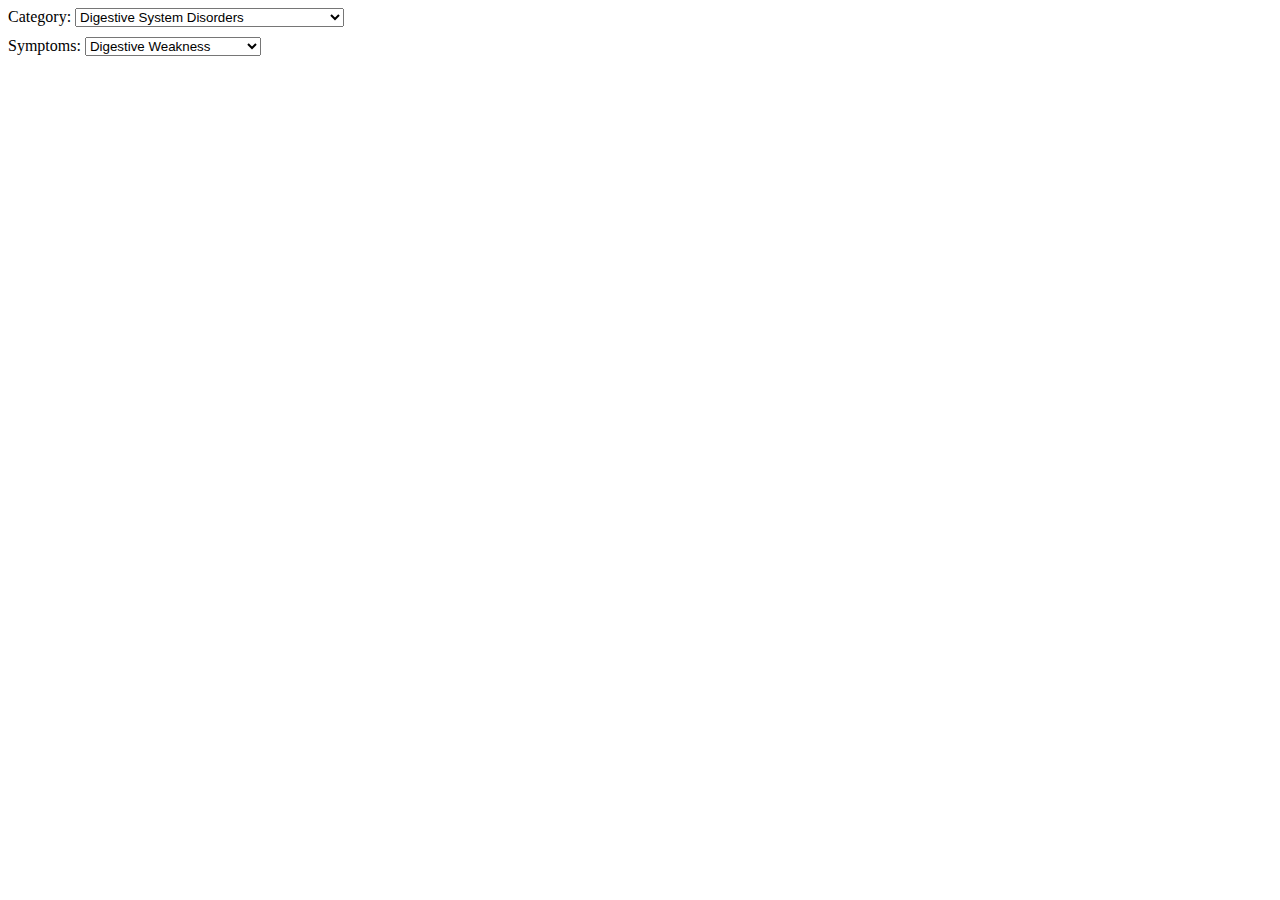
<file: dummy.html>
<!DOCTYPE html>
<html lang="en">

<head>
    <meta charset="UTF-8">
    <meta name="viewport" content="width=device-width, initial-scale=1.0">
    <title>Symptoms Selector</title>
    <style>
        /* Your CSS styles go here */
        .dropdown-container {
            margin-bottom: 10px;
        }
    </style>
</head>

<body>
    <div class="dropdown-container">
        <label for="category-dropdown">Category:</label>
        <select id="category-dropdown"></select>
    </div>
    <div class="dropdown-container">
        <label for="symptoms-dropdown">Symptoms:</label>
        <select id="symptoms-dropdown"></select>
    </div>

    <!-- JavaScript code -->
    <script>
        // Define the category and symptom data
        const dropdownData = {
            "Digestive System Disorders": [
                'Digestive Weakness',
                'Stomach Disorders',
                'Constipation',
                'Irritable Bowel Syndrome',
                'Diarrhea',
                'Abdominal Pain',
                'Abdominal Distention',
                'Abdomen Irregular Fever',
                'Gastrointestinal Disorders',
                'Indigestion',
                'Hyperacidity'
            ],
            "Fever and Infectious Diseases": [
                'Fever',
                'Chronic Fever',
                'Tuberculosis',
                'Typhoid Fever'
            ],
            "Cardiovascular Disorders": [
                'Heart Disease',
                'Weak Heart',
                'Heartburn',
                'Chest Injury',
                'Chest Pain',
                'Spleen Disorders',
                'Hypertension'
            ],
            "Mental Health and Neurological Disorders": [
                'Mental Disorders',
                'Delusion',
                'Fainting',
                'Memory Loss',
                'Anxiety',
                'Psychosis',
                'Epilepsy',
                'Involuntary Movements'
            ],
            "Gynecological and Reproductive Health": [
                'Menstrual Disorders',
                'White Discharge (Leukorrhea)',
                'Female Reproductive Disorders',
                'Menstrual Blockage',
                'Painful Menstruation',
                'Abnormal Uterine Bleeding'
            ],
            "Skin Disorders": [
                'Itching',
                'Skin Disorders',
                'Skin Eruptions',
                'Fungal Skin Infection',
                'Serious Skin Disorders',
                'Vitiligo'
            ],
            "Respiratory Disorders": [
                'Cough',
                'Breathlessness',
                'Sinusitis',
                'Common Cold'
            ],
            "Urinary Tract and Kidney Disorders": [
                'Difficulty in Urination',
                'Kidney Stones',
                'Urinary Obstruction',
                'Urinary Disorders'
            ],
            "Blood and Circulation Disorders": [
                'Anemia',
                'Bleeding Disorders',
                'Blood Impurity',
                'Blood Stasis',
                'Impurity in Blood',
                'Toxin in Blood'
            ],
            "Metabolic and Hormonal Disorders": [
                'Diabetes',
                'Obesity',
                'Hormonal Imbalance'
            ],
            "Musculoskeletal Disorders": [
                'Joint Pain',
                'Arthritis (Rheumatoid Arthritis, Gouty Arthritis)',
                'Bone Fracture',
                'Joint Stiffness',
                'Sciatica'
            ],
            "Infections and Immune System Disorders": [
                'Worm Infestation',
                'Tuberculosis',
                'Wasting Syndrome',
                'Hepatitis',
                'Jaundice',
                'Urticaria',
                'Impotency',
                'Infertility'
            ],
            "Eye and Ear Disorders": [
                'Eye Disorders',
                'Ear Discharge',
                'Conjunctivitis',
                'Visual Impairment',
                'Eye Injury',
                'Eye Swelling'
            ],
            "Dental and Oral Health": [
                'Mouth Disorders',
                'Dental Disorders',
                'Bad Breath',
                'Oral Ulcers',
                'Tonsillitis'
            ],
            "Injuries and Wound Healing": [
                'Burn Injury',
                'Infected Wound',
                'Pilonidal Cyst',
                'Perianal Abscess',
                'Wound Due to Kapha Imbalance'
            ],
            "Other Categories": [
                'Childhood Diseases',
                'Child Malnutrition',
                'Disorders During Pregnancy',
                'Post-Delivery Disorders',
                'Postnatal Diseases',
                'Aging-related Disorders',
                'Snake Bite'
            ],
            // Add more categories with their respective symptoms
        };

        // Function to populate the category dropdown
        function populateCategoryDropdown() {
            const categoryDropdown = document.getElementById('category-dropdown');

            // Clear existing options
            categoryDropdown.innerHTML = '';

            // Add categories as options
            for (const category in dropdownData) {
                const option = document.createElement('option');
                option.value = category;
                option.textContent = category;
                categoryDropdown.appendChild(option);
            }

            // Trigger the change event to populate the symptom dropdown for the selected category
            categoryDropdown.dispatchEvent(new Event('change'));
        }

        // Function to populate the symptom dropdown based on the selected category
        function populateSymptomDropdown(selectedCategory) {
            const symptomsDropdown = document.getElementById('symptoms-dropdown');

            // Clear existing options
            symptomsDropdown.innerHTML = '';

            // Get the symptoms for the selected category
            const symptoms = dropdownData[selectedCategory];

            // Add symptoms as options
            if (symptoms) {
                symptoms.forEach(symptom => {
                    const option = document.createElement('option');
                    option.value = symptom;
                    option.textContent = symptom;
                    symptomsDropdown.appendChild(option);
                });
            }
        }

        // Attach event listener to the category dropdown to populate the symptom dropdown
        document.getElementById('category-dropdown').addEventListener('change', function () {
            const selectedCategory = this.value;
            populateSymptomDropdown(selectedCategory);
        });

        // Initially populate the category dropdown
        populateCategoryDropdown();
    </script>
</body>

</html>
</file>
